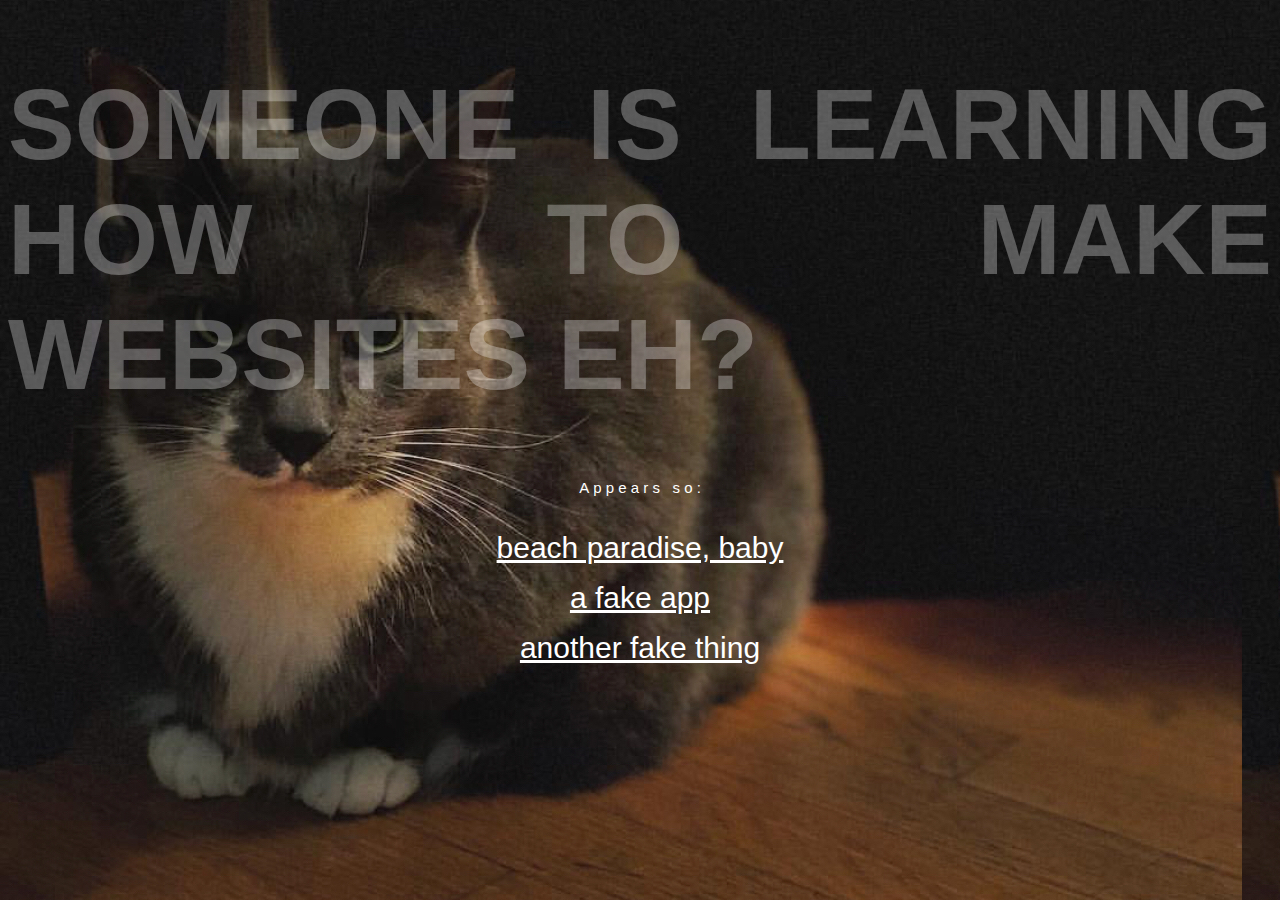
<file: index.html>
<!DOCTYPE html>
<html>
  <head>
    <link href="./resources/css/style.css" type="text/css" rel="stylesheet">
    <meta charset="utf-8">
    <title>HELLO</title>
  </head>
  <body>
    <h1>SOMEONE IS LEARNING HOW TO MAKE WEBSITES EH?</h1>

    <div class="projects">
      <h6>A&nbsp;p&nbsp;p&nbsp;e&nbsp;a&nbsp;r&nbsp;s&nbsp; &nbsp;s&nbsp;o&nbsp;:</h6>
        <p><a href="https://cburr27.github.io/BeachParadise/"target="_blank">beach paradise, baby</a></p>
        <p><a href="https://cburr27.github.io/excursion/"target="_blank">a fake app</a></p>
        <p><a href="https://cburr27.github.io/broadway2/"target="_blank">another fake thing</a></p>
    </div>

  </body>
</html>
</file>
<file: resources/css/style.css>
body {
font-family: Tahoma, sans-serif;
background-image: url("../images/pi.jpg");
text-align: center;
}

h1 {
  font-size: 100px;
  opacity: 0.30;
  font-weight: bold;
  text-align: justify;
  color: white;
}

.projects h6 {
  font-size: 15px;
  color: white;
  font-weight: normal;
}
.projects a {
  font-size: 30px;
  color: white;
}
</file>
